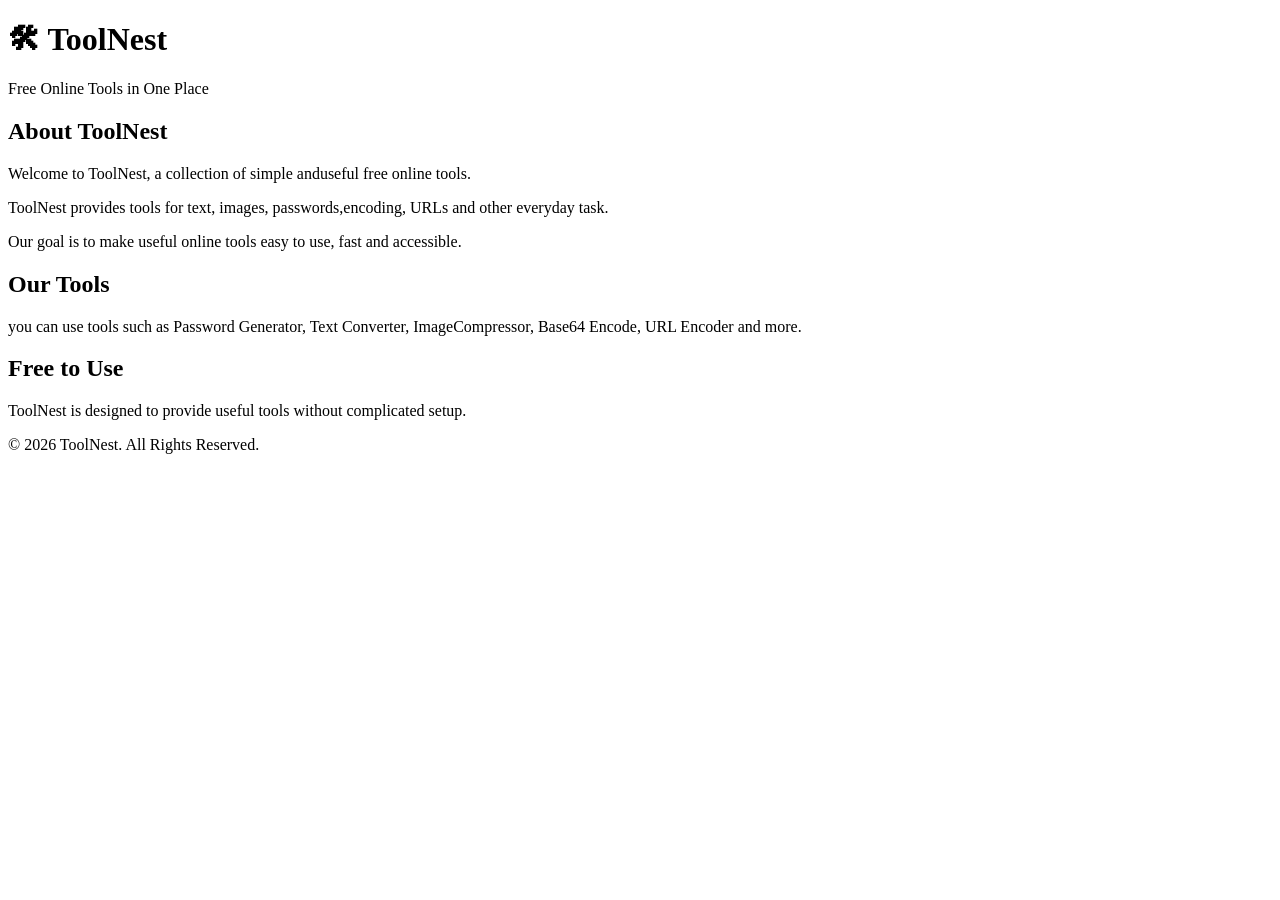
<file: about.html>
<!DOCTYPE html>
<html lang="en">
    <head>
        <meta charset="UTF-8">
        <meta name="viewport"
        content="width=device-width,initial-scale=1.0">
        <title>About ToolNest - Free Online Tools</title>
        <link rel="stylesheet"
        herf="style.css">
        </head>

        <body>

            <header>
                <h1>🛠 ToolNest</h1>
                <p>Free Online Tools in One Place</p>
                </header>

                <main>
                    <section>
                        <h2>About ToolNest</h2>

                        <p>
                            Welcome to ToolNest, a collection of simple anduseful free online tools.
                            </p>

                            <p>
                                ToolNest provides tools for text, images, passwords,encoding, URLs and other everyday task.
                            </p>

                            <p>
                                Our goal is to make useful online tools easy to use, fast and accessible.
                            </p>

                            <h2>Our Tools</h2>

                            <p>
                                you can use tools such as Password Generator,
                                Text Converter, ImageCompressor, Base64 Encode, URL Encoder and more.
                            </p>

                            <h2>Free to Use</h2>

                            <p>
                                ToolNest is designed to provide useful tools without complicated setup.
                            </p>
                            </section>
                            </main>

                            <footer>
                                <P>&copy 2026 ToolNest. All Rights Reserved.</P>
                            </footer>
                            
                            </body>
                            </html>
</file>
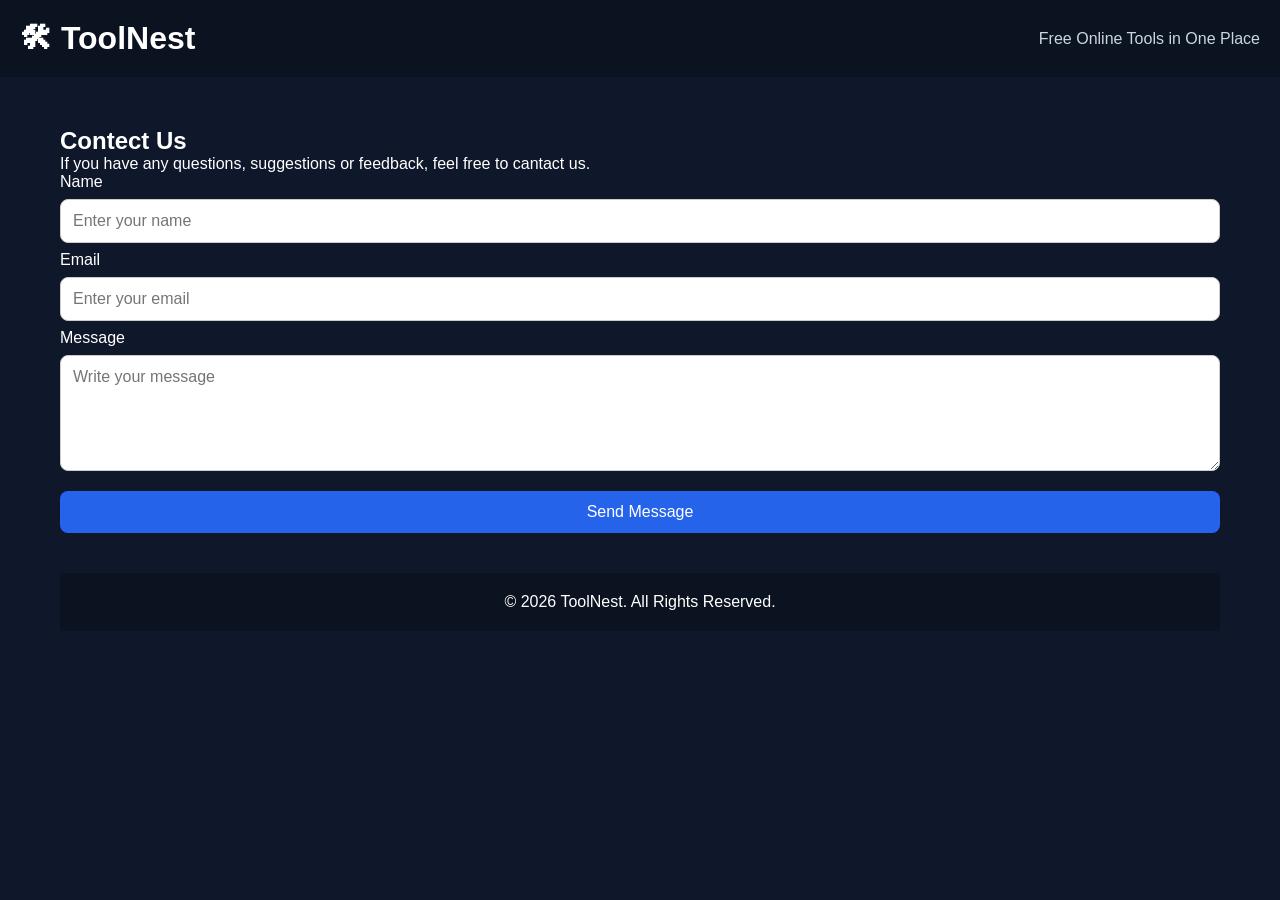
<file: contact.html>
<!DOCTYPE html>
<html lang="en">
<head>
<meta charset="UTF-8">
<meta name="viewport"
content="width=device-width,initial-scale=1.0">
<title>Contact ToolNest</title>
<link rel="stylesheet"
href="style.css">
</head>

<body>

    <header>
        <h1>🛠 ToolNest</h1>
        <p>Free Online Tools in One Place</p>
        </header>

        <main>
            <h2>Contect Us</h2>

            <p>If you have any questions, suggestions or feedback, feel free to cantact us.</p>

            <from>
                <label for="name">Name</label>
                <input type="text" id="name" placeholder="Enter your name">

                <label for="email">Email</label>
                <input type="email" id="email" placeholder="Enter your email">

                <label for="message">Message</label>
                <textarea id="message" rows="5" placeholder="Write your message"></textarea>

                <button type="submit">Send Message</button>
                </from>

                <footer>
                    <p>&copy 2026 ToolNest. All Rights Reserved.</p>
                </footer>

            </body>
            </html>
</file>
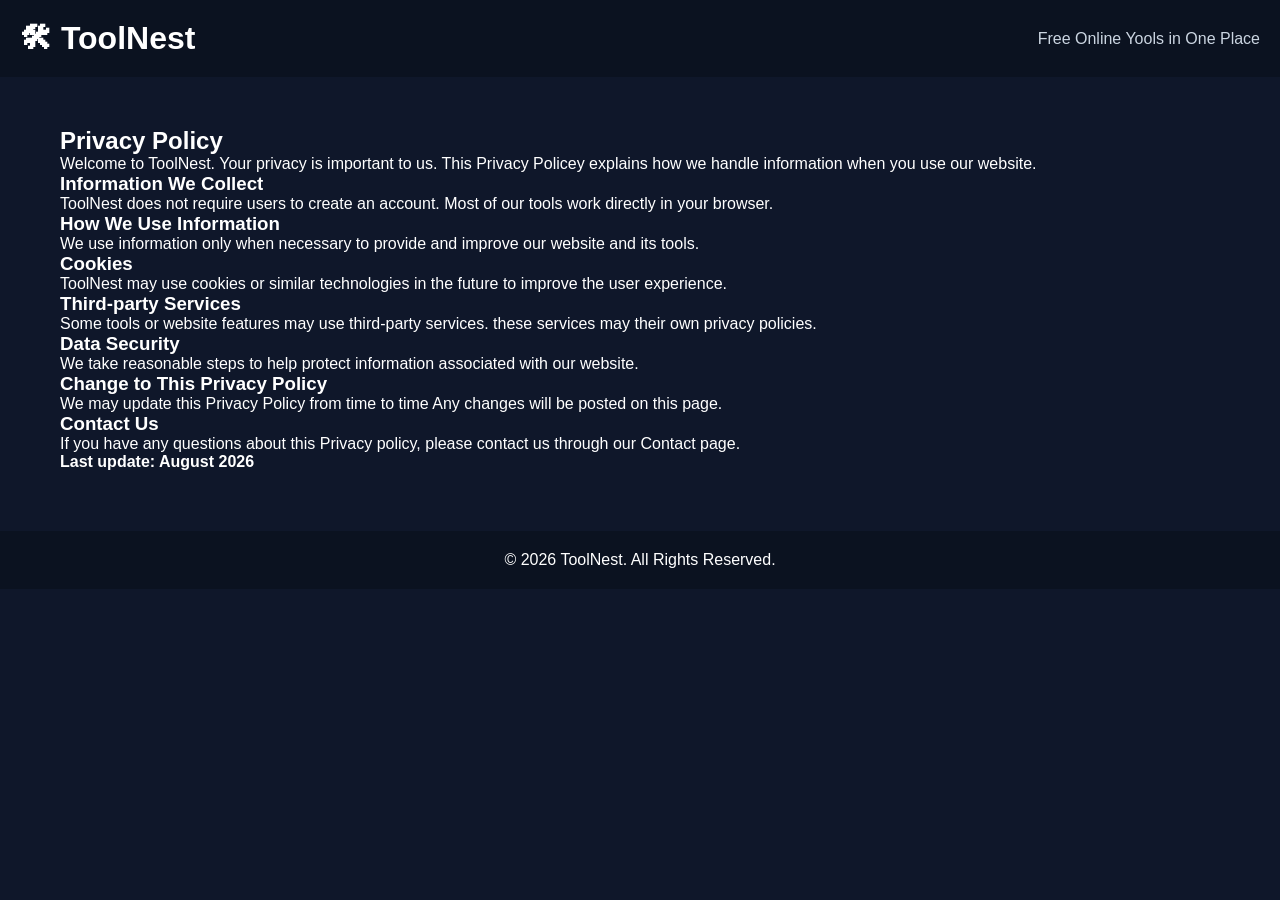
<file: privacy.html>
<!DOCTYPE html>
<html lang="en">
    <head>
        <meta charset="UTF-8">
        <meta name="viewport"
        content="width=device-width,initial-scale=1.0">

        <title>Privacy Policey - ToolNest</title>

        <link rel="stylesheet" href="style.css">
        </head>

        <body>

            <header>
                <h1>🛠 ToolNest</h1>
                <p>Free Online Yools in One Place</p>
                </header>

                <main>
                    <h2>Privacy Policy</h2>

                    <p>
                        Welcome to ToolNest. Your privacy is important to us.
                        This Privacy Policey explains how we handle information when you use our website.
                    </p>

                    <h3>Information We Collect</h3>
                    <p>
                        ToolNest does not require users to create an account.
                        Most of our tools work directly in your browser.
                    </p>

                    <h3>How We Use Information</h3>
                    <p>
                        We use information only when necessary to provide and improve our website and its tools.
                    </p>

                    <h3>Cookies</h3>
                    <p>
                        ToolNest may use cookies or similar technologies in the
                         future to improve the user experience.
                    </p>

                    <h3>Third-party Services</h3>
                    <p>
                        Some tools or website features may use third-party services.
                        these services may their own privacy policies.
                    </p>

                    <h3>Data Security</h3>
                    <p>
                        We take reasonable steps to help protect information associated with our website.
                    </p>

                    <h3>Change to This Privacy Policy</h3>
                    <p>
                        We may update this Privacy Policy from time to time Any changes will be posted on this page. 
                    </p>

                    <h3>Contact Us</h3>
                    <p>
                        If you have any questions about this Privacy policy, please contact us through our Contact page.
                    </p>

                    <p><strong>Last update: August 2026</strong></p>
                    </main>

                    <footer>
                        <p>&copy 2026 ToolNest. All Rights Reserved.</p>
                    </footer>

                    </body>
                    </html>
</file>
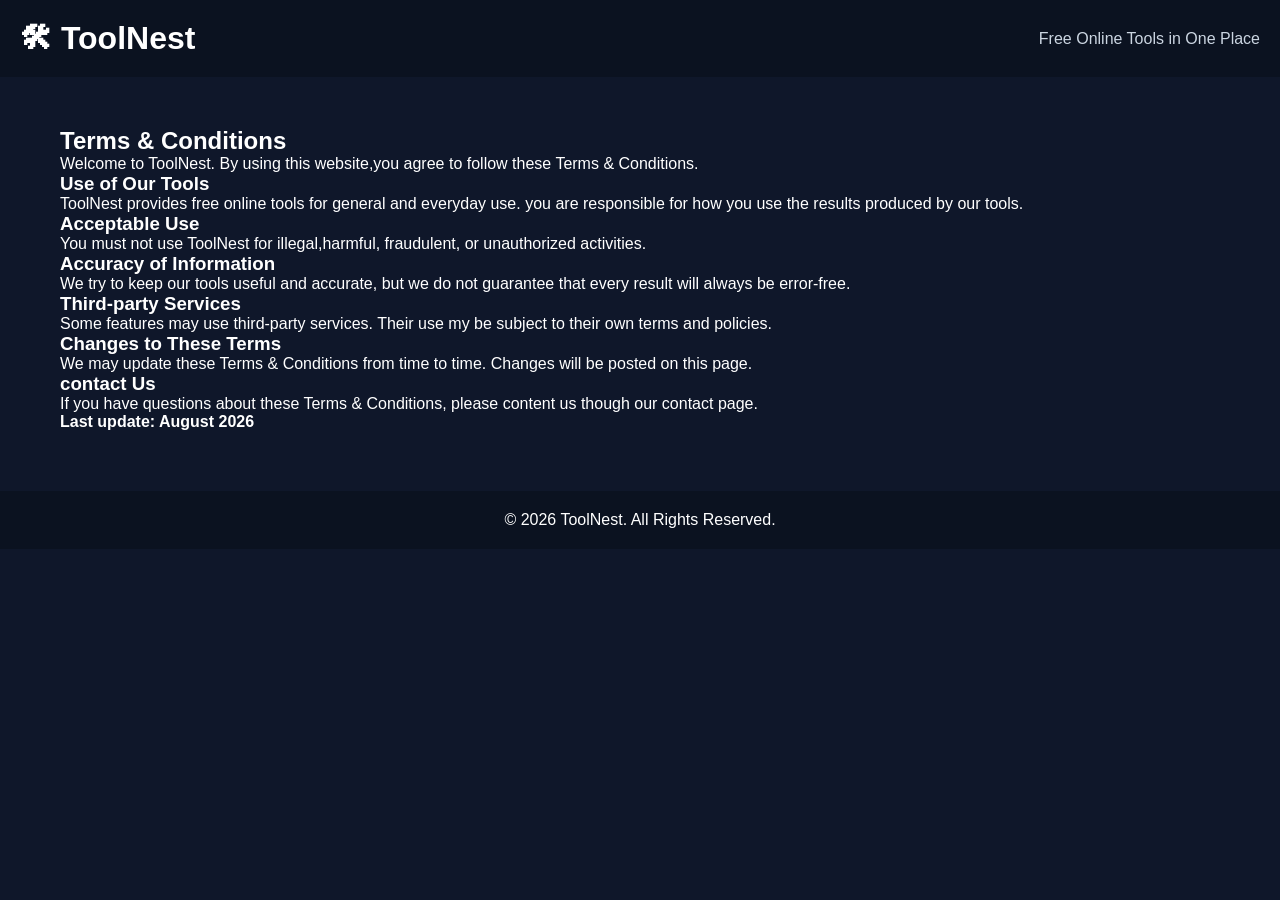
<file: terms.html>
<!DOCTYPE html>
<html lang="en">
    <head>
        <meta charset="UTF-8">
        <meta name="viewport" content="width=device-width,initial-scale=1.0">

        <title>Terms & Conditions - ToolNest</title>

        <link rel="stylesheet" href="style.css">
        </head>

        <body>
            <header>
                <h1>🛠 ToolNest</h1>
                <p>
                    Free Online Tools in One Place
                </p>
            </header>

            <main>
                <h2>Terms & Conditions</h2>

                <p>
                    Welcome to ToolNest. By using this website,you agree to 
                    follow these Terms & Conditions.
                </p>

                <h3>Use of Our Tools</h3>
                <p>
                    ToolNest provides free online tools for general and everyday use.
                    you are responsible for how you use the results produced by our tools.
                </p>

                <h3>Acceptable Use</h3>
                <p>
                    You must not use ToolNest for illegal,harmful, fraudulent, or unauthorized activities.
                </p>

                <h3>Accuracy of Information</h3>
                <p>
                    We try to keep our tools useful and accurate, but we do not guarantee that every result will always be error-free.
                </p>

                <h3>Third-party Services</h3>
                <p>
                    Some features may use third-party services.
                    Their use my be subject to their own terms and policies.
                </p>

                <h3>Changes to These Terms</h3>
                <p>
                    We may update these Terms & Conditions from time to time. Changes will be posted on this page.
                </p>

                <h3>contact Us</h3>
                <p>
                    If you have questions about these Terms & Conditions, please content us though our contact page.
                </p>

                <p>
                    <strong> Last update: August 2026</strong>
                </p>
                </main>

                <footer>
                    <p>&copy 2026 ToolNest. All Rights Reserved.</p>
                </footer>

                </body>
                </html>
</file>
<file: style.css>
*{
    margin:0;
    padding:0;
    box-sizing:border-box;
    font-family:arial,sans-serif;

}

body{
    background:#0f172a;
    color:white;
    padding:30px;

}

header{
    text-align:center;
    margin-bottom:30px;

}

header h1{
    font-size:40px;
    margin-bottom:10px;

}

header p{
    color:#cbd5e1;

}

main{
    max-width:700px;
    margin:auto;

}

.tool-card{
    background:#1e293b;
    padding:20px;
    border-radius:15px;
    margin-bottom:25px;

}

.tool-card h2{
    margin-bottom:15px;

}

input{
    width:100%;
    padding:12px;
    border:none;
    border-radius:8px;
    margin:12px;
    font-size:16px;

}

button{
    width:100%;
    padding:12px;
    margin-top:8px;
    border:none;
    border-radius:8px;
    background:#2563eb;
    color:white;
    font-size:16px;
    cursor:pointer;

}

button:hover{
    background:#1d4ed8;

}

#qrcode{
    margin-top:20px;
    display:flex;
    justify-content:center;

}

canvas{
    max-width:100%;
    border:1px solid #ccc;
    margin-top:10px;

}

#downloadBtn{
    display:inline-black;
    margin-top:10px;
    padding:10px 15px;
    background:#007bff;
    color:#fff
    text-decoration none;
    border-radius:5px; 

}

/* Image Compressor */
#compressCanvas{
max-width:100%;
margin-top:15px;
border:1px solid #ddd;
border-radius:8px;
}

#downloadCompressedImage{
display:inline-black;
margin-top:15px;
padding:10px 20px;
background:#28a745;
color:#fff;
text-decoration:none;
border-radius:8px;
}

#downloadCompressedImage:hover{
background:#218838;
}

#quality{
width:100%;
margin:10px;
}

/* Image to PDF*/
#downloadPDF{
    display:inline-block;
    margin-top:15px;
    padding:10px 20px;
    background:#e53935;
    color:#fff;
    text-decoration:none;
    border-radius:8px;

}

#downloadPDF:hover{
    background:#c62828;

}

#pdfImageInput{
    margin:10px 0;
    
}

/*Character Counter*/
.result{
    margin-top:15px;
    padding:15px;
    border:1px solid #ddd;
    border-radius:10px;
    background:#f8f9fa;
}

.result p{
    margin-top:8px 0;
    font-size:16px;
    font-weight:500;

}

#charInput{
    width:100%;
    min-height:150px;
    padding:12px;
    border:1px solid #ccc;
    border-radius:8px;
    resize:vertical;
    font-size:16px;
}

/* QR Code Scanner */
#qrResult{
    margin-top:15px;
    padding:12px;
    background:#f5f5f5;
    border:1px solid #ddd;
    border-radius:8px;
    word-break:break-word;
}

#qrScannerInput{
    margin:10px 0;
}

/* Text to Speech */
#ttsText{
    width:100%;
    min-height:150px;
    padding:12px;
    border:1px solid #ccc;
    border-radius:8px;
    resize:vertical;
    font-size:16px;
    margin-bottom:15px;

}

#languageSelect,
#voiceSelect{
    width:100%;
    padding:10px;
    margin:8px;
    border:1px solid #ccc;
    border-radius:8px;

}

inpuy[type="range"]{
    width:100%;
    margin-bottom:15px;

}

.button-group{
    display:flex;
    flex-wrap:wrap;
    gap:10px;

}

.button-group button{
    flex:1;
    min-width:120px;
    
}

#base64Input,
#base64Output {
    width: 100%;
    min-height: 120px;
    padding: 10px;
    border: 1px solid #ccc;
    border-radius: 8px;
    resize: vertical;
    margin-top: 10px;
}

#urlInput,
#urlOutput{
    width:100%;
    min-height:120px;
    padding: 10px;
    border:1px solid #ccc;
    border-radius:8px;
    resize:vertical;
    margin-top:10px;
}
#jsonInput,
#jsonOutput{
    Width:100%;
    min-height:180px;
    padding:12px;
    border:1px solid #ccc;
    border-radius:8px;
    resize:vertical;
    margin-top:10px;
    font-family:monospace;
}

header{
    background:#2563eb;
    color:#fff;
    padding:15px 20opx;
    display:flex;

    justify-content:space-between;
    align-items:center;
    flex-wrap:wrap;
}

.logo{
    font-size:26px;
    font-weight:bold
}

nav a{
    color:#fff;
    text-decoration:none;
    margin:0 10px;
    font-weight:500;
}

nav a:hover{
    text-decoration:underline;
}

footer{
    margin-top:40px;
    background:#111827;
    color:#fff;
    text-align:center;
    padding:20px;
}

.footer-links a{
    color:#fff;
    text-decoration:none;
    margin:0 8px;
}

/*===== Professional UI ===== */

body{
    font-family:Arial, sens-serif;
    background:linear-gradient(135eg,#0f172a,#2563eb);
    margin:0;
    padding:0;

}

header{
    background:#0b1220;
    color:#fff;
    text-align:center;
    padding:20px;
    position:sticky;
    top:0;
    z-index:1000;

}

header h1{
    margin:0;
    font-size:32px;

}

main{
    max-width:1200px;
    margin:auto;
    padding:20px;

}

.tool-card{
    background:#fff;
    border-radius:15px;
    padding:20px;
    margin:20px 0;
    box-shadow:0 8px 20px egba(0,0,0,.15);
    transition:.3s;
}

.tool-card:hover{
    transform:translateY(-5px);
    box-shadow:0 12px 25px rgba(0,0,0,.25);
}

input,
textarea,
select{
    width:100%;
    padding:12px;
    margin:8px 0;
    border:1px solid #ccc;
    border-radius:8px;
    font-size:16px;

}

button{
    background:#2563eb;
    color:#fff;
    border:none;
    padding:12px 20px;
    border-radius:8px;
    cursor:pointer;
    transition:.3;

}

button:hover{
    background:#1d4ed8;

}

footer{
    background:#0b1220;
    color:white;
    text-align:center;
    padding:20px;
    margin-top:40px;

}

img,canvas{
    max-width:100%;
    border-radius:10px;

}

@media(max-width:768px){
    hreader h1{
        font-size:24px;

    }

    .tool-card{
        padding:15px;
        margin:15px;

    }

    button,
    input,
    select,
    textarea{
        font-size:16px;
    }
}

.hero{
text-align:center;
padding:50px 20px;
color:#fff;

}

.hero h1{
    font-size:42px;
    margin-bottom:10px;

}

.hero p{
    font-size:18px;
    margin-bottom:20px;

}

#searchTools{
    width:70%;
    max-width:500px;
    padding:14px;
    border:none;
    border-radius:30px;
    font-size:16px;
}

.tool-grid{
    display: grid;
    grid-template-columns:
    repeat(auto-fit,minmax(250px,1fr));
    gap:20px;
    padding:20px;
}

.tool-card{
    background:#fff;
    border-radius:15px;
    padding:20px;
    text-align:center;
    box-shadow:0 10px 20px
    rgba(0,0,0,.15);
    transition:.3s;
}

.tool-card:hover{
    transform:translateY(-8px);
}

.tool-card h3{
    color:#222;
}

.tool-card p{
    color:#555;

}

.tool-card{
    color:#222;
}
</file>
